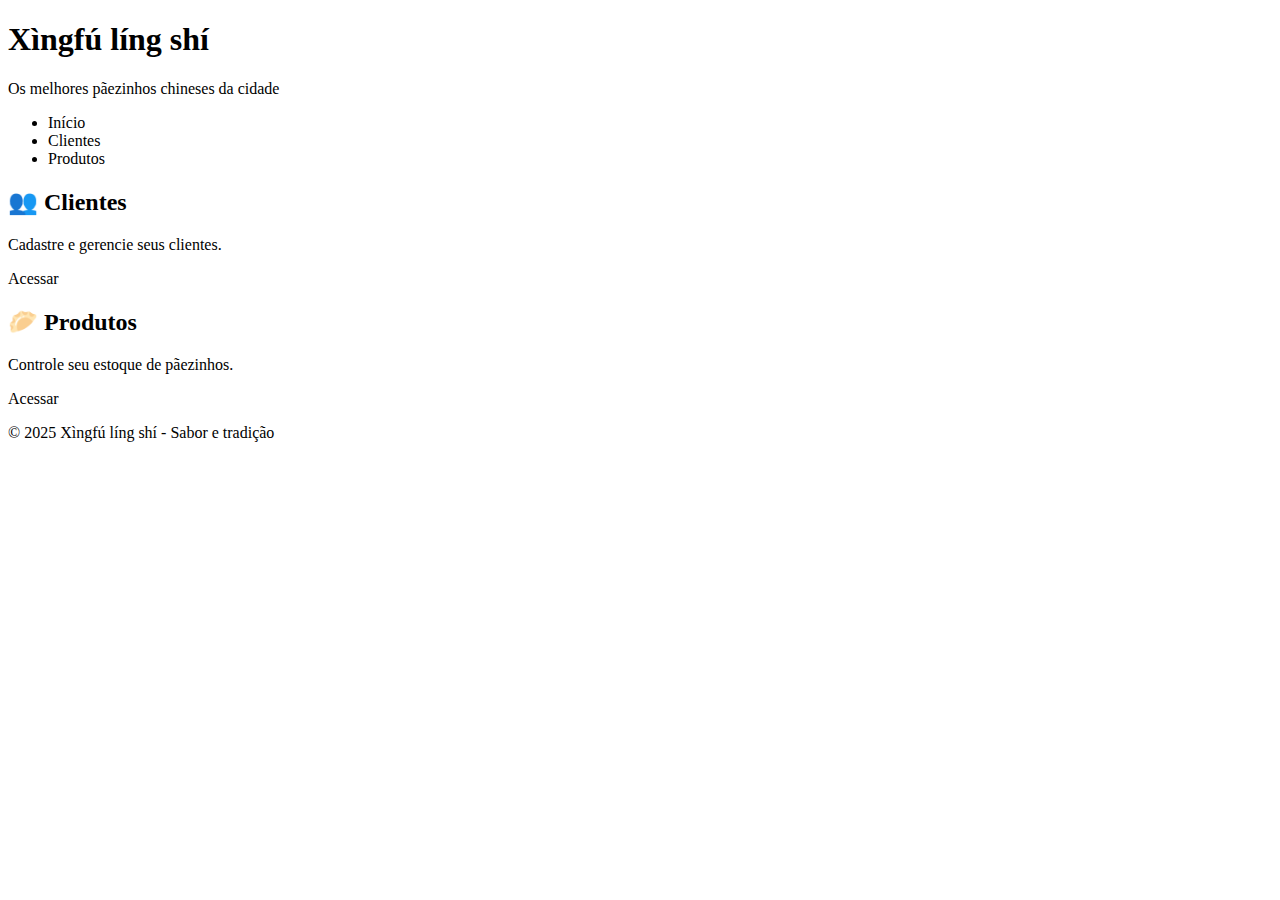
<file: src/main/resources/templates/index.html>
<!DOCTYPE html>
<html xmlns:th="http://www.thymeleaf.org">
<head>
    <meta charset="UTF-8">
    <meta name="viewport" content="width=device-width, initial-scale=1.0">
    <title>Xìngfú líng shí</title>
    <link rel="stylesheet" th:href="@{/css/estilo.css}">
</head>
<body>
<div class="container">
    <header>
        <h1>Xìngfú <span>líng shí</span></h1>
        <p>Os melhores pãezinhos chineses da cidade</p>
    </header>
    <nav>
        <ul>
            <li><a th:href="@{/}">Início</a></li>
            <li><a th:href="@{/clientes}">Clientes</a></li>
            <li><a th:href="@{/produtos}">Produtos</a></li>
        </ul>
    </nav>
    <main>
        <div class="card-grid">
            <div class="card">
                <h2>👥 Clientes</h2>
                <p>Cadastre e gerencie seus clientes.</p>
                <a th:href="@{/clientes}" class="btn">Acessar</a>
            </div>
            <div class="card">
                <h2>🥟 Produtos</h2>
                <p>Controle seu estoque de pãezinhos.</p>
                <a th:href="@{/produtos}" class="btn">Acessar</a>
            </div>
        </div>
    </main>
    <footer>
        <p>&copy; 2025 Xìngfú líng shí - Sabor e tradição</p>
    </footer>
</div>
</body>
</html>
</file>
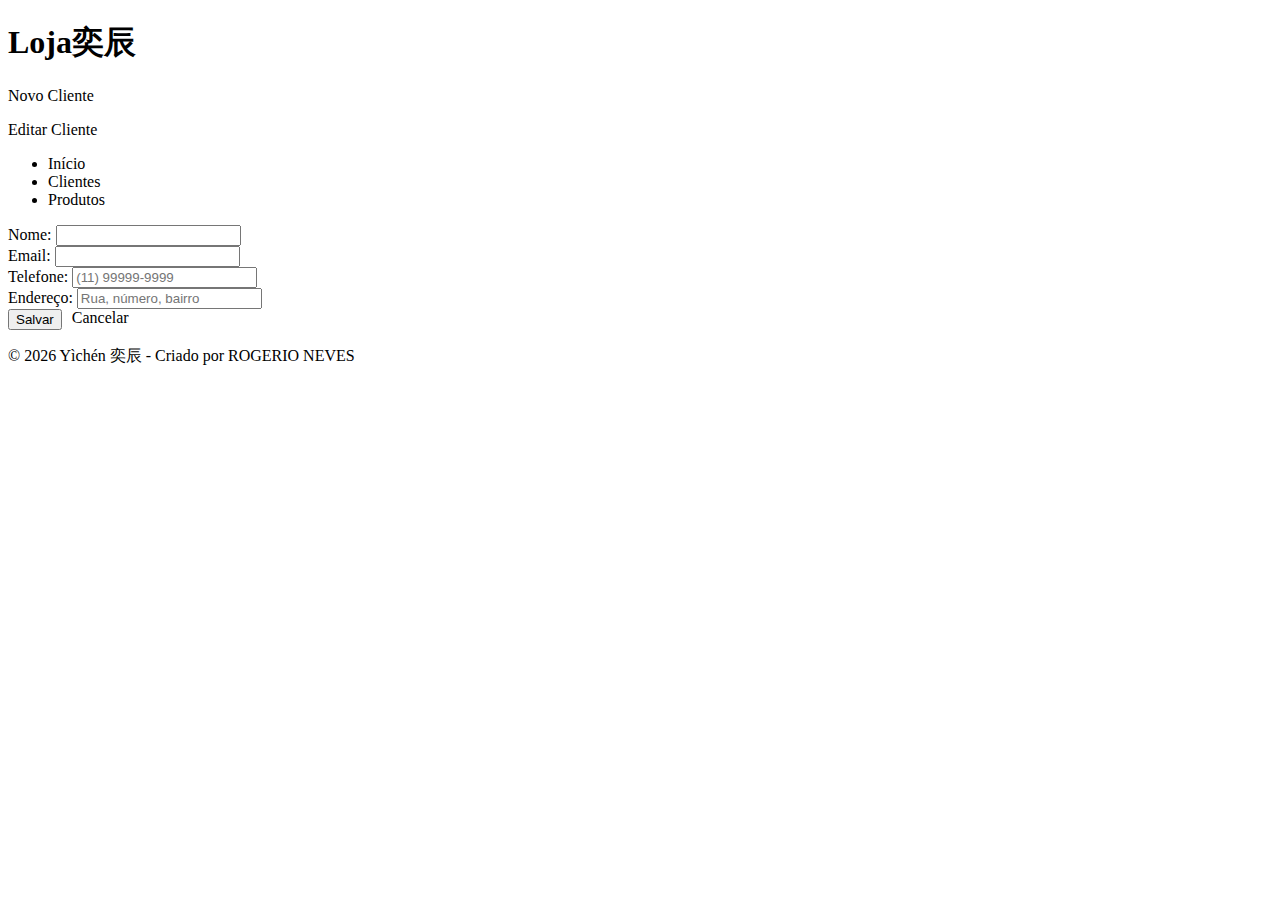
<file: src/main/resources/templates/cliente/formulario.html>
<!DOCTYPE html>
<html xmlns:th="http://www.thymeleaf.org">
<head>
    <meta charset="UTF-8">
    <title th:if="${cliente.id == null}">Novo Cliente</title>
    <title th:unless="${cliente.id == null}">Editar Cliente</title>
    <link rel="stylesheet" th:href="@{/css/estilo.css}">
</head>
<body>
<div class="container">
    <header>
        <h1>Loja<span>奕辰</span></h1>
        <p th:if="${cliente.id == null}">Novo Cliente</p>
        <p th:unless="${cliente.id == null}">Editar Cliente</p>
    </header>
    <nav>
        <ul>
            <li><a th:href="@{/}">Início</a></li>
            <li><a th:href="@{/clientes}">Clientes</a></li>
            <li><a th:href="@{/produtos}">Produtos</a></li>
        </ul>
    </nav>
    <main>
        <form th:action="@{/clientes/salvar}" th:object="${cliente}" method="post">
            <input type="hidden" th:field="*{id}">

            <div class="form-group">
                <label for="nome">Nome:</label>
                <input type="text" id="nome" th:field="*{nome}" class="form-control" required>
            </div>

            <div class="form-group">
                <label for="email">Email:</label>
                <input type="email" id="email" th:field="*{email}" class="form-control" required>
            </div>

            <div class="form-group">
                <label for="telefone">Telefone:</label>
                <input type="text" id="telefone" th:field="*{telefone}" class="form-control" placeholder="(11) 99999-9999">
            </div>

            <div class="form-group">
                <label for="endereco">Endereço:</label>
                <input type="text" id="endereco" th:field="*{endereco}" class="form-control" placeholder="Rua, número, bairro">
            </div>

            <div style="display: flex; gap: 10px;">
                <button type="submit" class="btn">Salvar</button>
                <a th:href="@{/clientes}" class="btn btn-warning">Cancelar</a>
            </div>
        </form>
    </main>
    <footer>
        <p>&copy; 2026 Yìchén 奕辰 - Criado por ROGERIO NEVES</p>
    </footer>
</div>
</body>
</html>
</file>
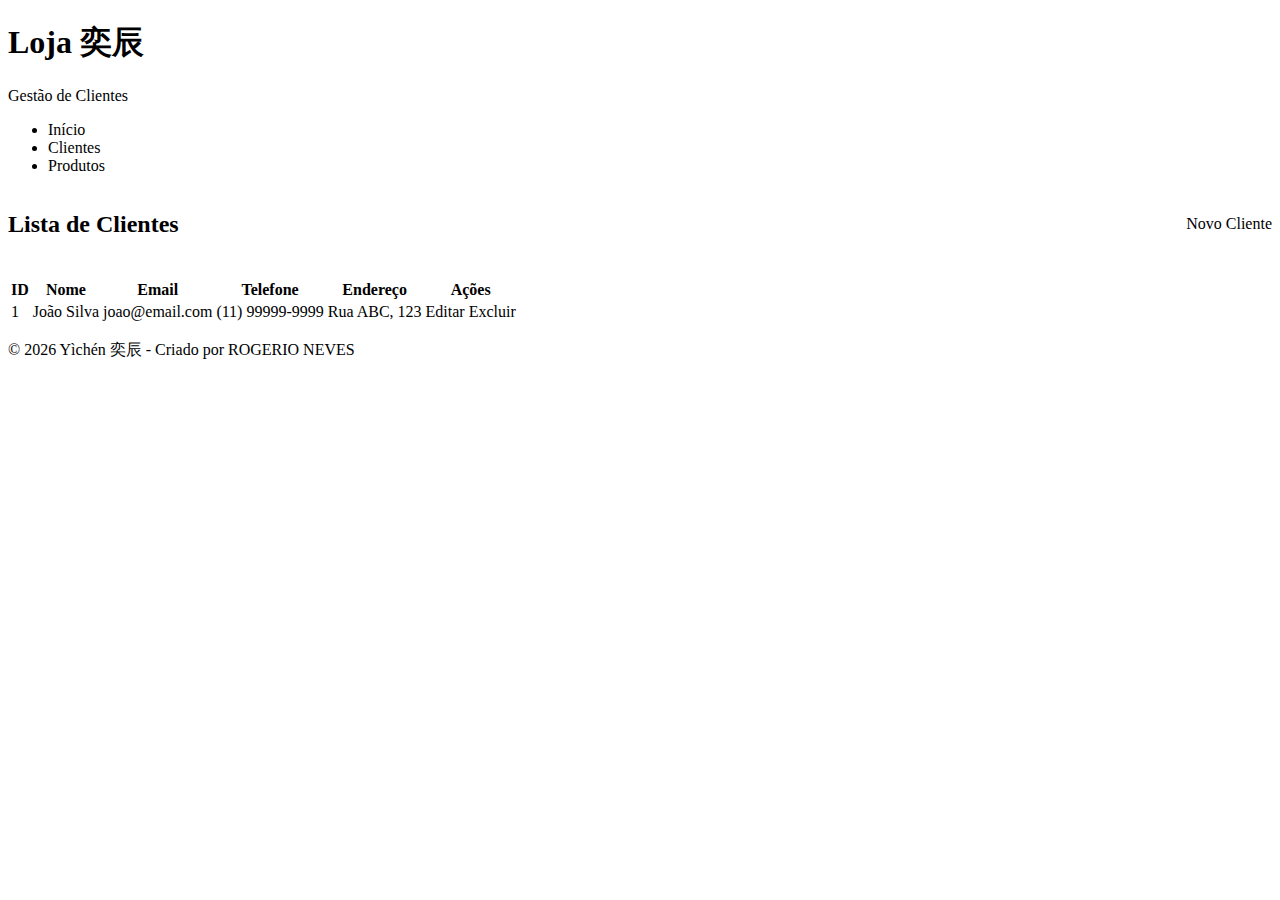
<file: src/main/resources/templates/cliente/lista.html>
<!DOCTYPE html>
<html xmlns:th="http://www.thymeleaf.org">
<head>
    <meta charset="UTF-8">
    <title>Clientes - Xìngfú líng shí</title>
    <link rel="stylesheet" th:href="@{/css/estilo.css}">
</head>
<body>
<div class="container">
    <header>
        <h1>Loja<span> 奕辰</span></h1>
        <p>Gestão de Clientes</p>
    </header>
    <nav>
        <ul>
            <li><a th:href="@{/}">Início</a></li>
            <li><a th:href="@{/clientes}">Clientes</a></li>
            <li><a th:href="@{/produtos}">Produtos</a></li>
        </ul>
    </nav>
    <main>
        <div style="display: flex; justify-content: space-between; align-items: center; margin-bottom: 20px;">
            <h2>Lista de Clientes</h2>
            <a th:href="@{/clientes/novo}" class="btn">Novo Cliente</a>
        </div>

        <div th:if="${mensagem}" class="alert alert-success" th:text="${mensagem}"></div>
        <div th:if="${erro}" class="alert alert-danger" th:text="${erro}"></div>

        <table class="table">
            <thead>
            <tr>
                <th>ID</th>
                <th>Nome</th>
                <th>Email</th>
                <th>Telefone</th>
                <th>Endereço</th>
                <th>Ações</th>
            </tr>
            </thead>
            <tbody>
            <tr th:each="cliente : ${clientes}">
                <td th:text="${cliente.id}">1</td>
                <td th:text="${cliente.nome}">João Silva</td>
                <td th:text="${cliente.email}">joao@email.com</td>
                <td th:text="${cliente.telefone}">(11) 99999-9999</td>
                <td th:text="${cliente.endereco}">Rua ABC, 123</td>
                <td class="acoes">
                    <a th:href="@{/clientes/editar/{id}(id=${cliente.id})}" class="btn btn-small btn-warning">Editar</a>
                    <a th:href="@{/clientes/excluir/{id}(id=${cliente.id})}" class="btn btn-small btn-danger" onclick="return confirm('Confirma exclusão?')">Excluir</a>
                </td>
            </tr>
            </tbody>
        </table>
    </main>
    <footer>
        <p>&copy; 2026 Yìchén 奕辰 - Criado por ROGERIO NEVES</p>
    </footer>
</div>
</body>
</html>
</file>
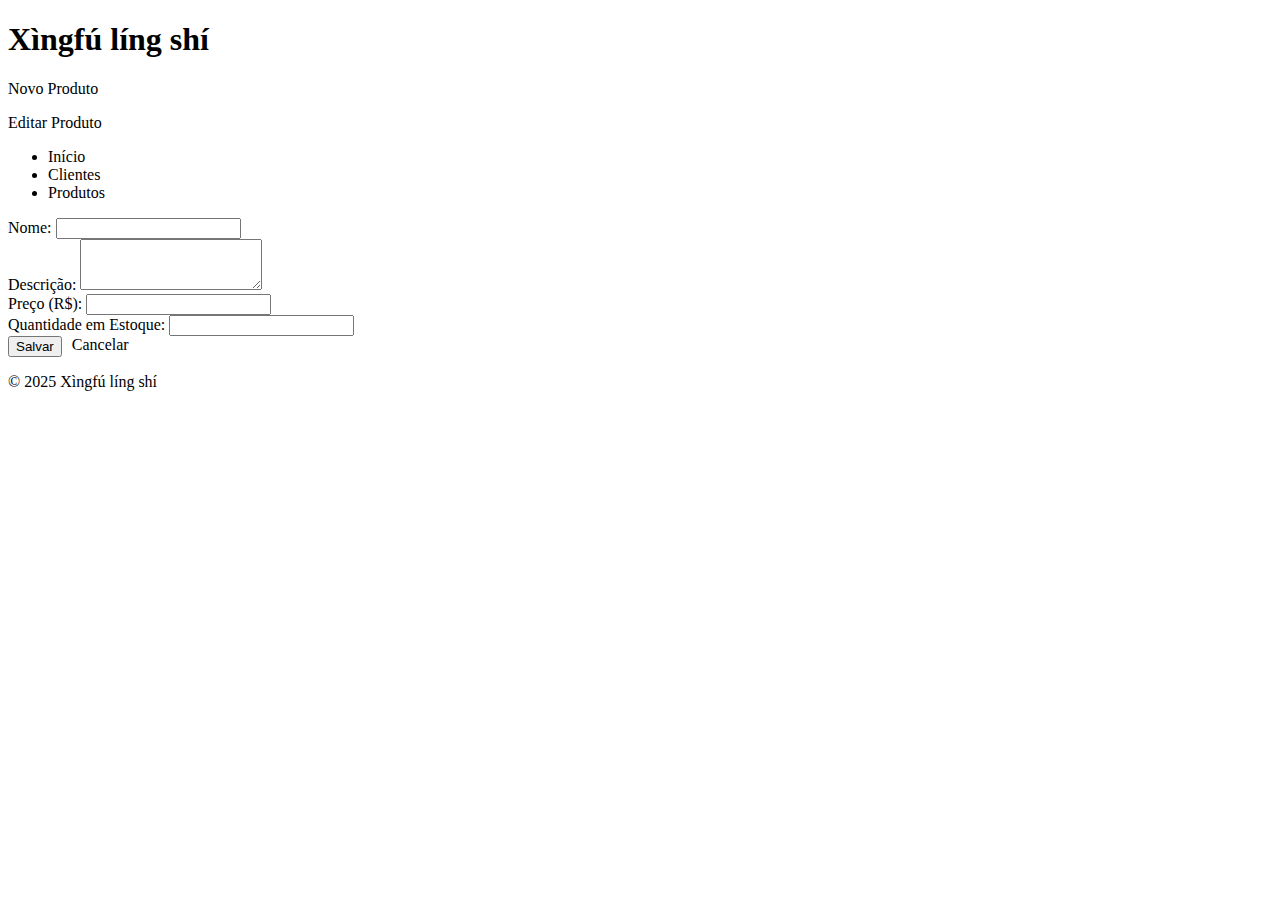
<file: src/main/resources/templates/produto/formulario.html>
<!DOCTYPE html>
<html xmlns:th="http://www.thymeleaf.org">
<head>
    <meta charset="UTF-8">
    <title th:if="${produto.id == null}">Novo Produto</title>
    <title th:unless="${produto.id == null}">Editar Produto</title>
    <link rel="stylesheet" th:href="@{/css/estilo.css}">
</head>
<body>
<div class="container">
    <header>
        <h1>Xìngfú <span>líng shí</span></h1>
        <p th:if="${produto.id == null}">Novo Produto</p>
        <p th:unless="${produto.id == null}">Editar Produto</p>
    </header>
    <nav>
        <ul>
            <li><a th:href="@{/}">Início</a></li>
            <li><a th:href="@{/clientes}">Clientes</a></li>
            <li><a th:href="@{/produtos}">Produtos</a></li>
        </ul>
    </nav>
    <main>
        <form th:action="@{/produtos/salvar}" th:object="${produto}" method="post">
            <input type="hidden" th:field="*{id}">

            <div class="form-group">
                <label for="nome">Nome:</label>
                <input type="text" id="nome" th:field="*{nome}" class="form-control" required>
            </div>

            <div class="form-group">
                <label for="descricao">Descrição:</label>
                <textarea id="descricao" th:field="*{descricao}" class="form-control" rows="3"></textarea>
            </div>

            <div class="form-group">
                <label for="preco">Preço (R$):</label>
                <input type="number" step="0.01" id="preco" th:field="*{preco}" class="form-control" required>
            </div>

            <div class="form-group">
                <label for="quantidadeEstoque">Quantidade em Estoque:</label>
                <input type="number" id="quantidadeEstoque" th:field="*{quantidadeEstoque}" class="form-control" required>
            </div>

            <div style="display: flex; gap: 10px;">
                <button type="submit" class="btn">Salvar</button>
                <a th:href="@{/produtos}" class="btn btn-warning">Cancelar</a>
            </div>
        </form>
    </main>
    <footer>
        <p>&copy; 2025 Xìngfú líng shí</p>
    </footer>
</div>
</body>
</html>
</file>
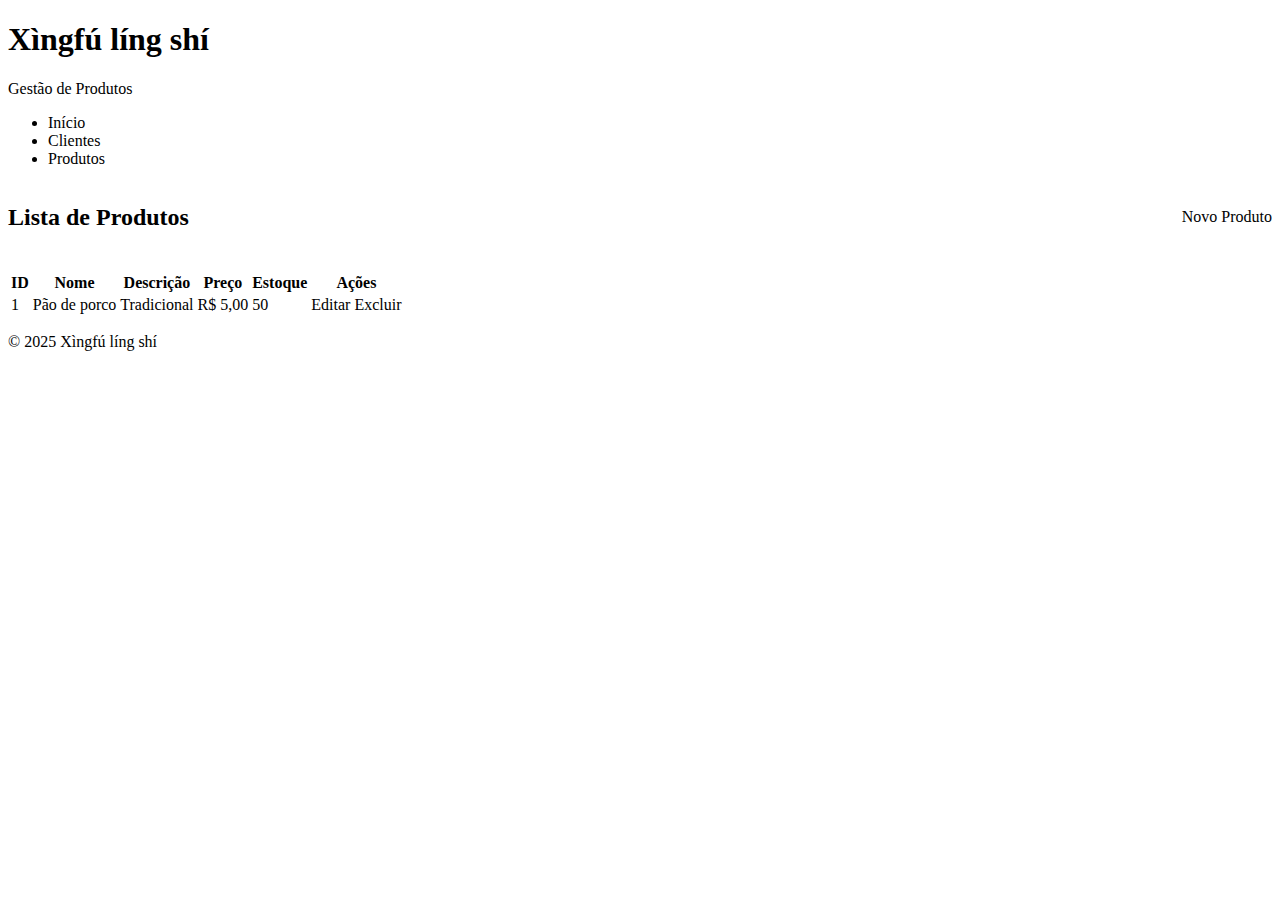
<file: src/main/resources/templates/produto/lista.html>
<!DOCTYPE html>
<html xmlns:th="http://www.thymeleaf.org">
<head>
    <meta charset="UTF-8">
    <title>Produtos - Xìngfú líng shí</title>
    <link rel="stylesheet" th:href="@{/css/estilo.css}">
</head>
<body>
<div class="container">
    <header>
        <h1>Xìngfú <span>líng shí</span></h1>
        <p>Gestão de Produtos</p>
    </header>
    <nav>
        <ul>
            <li><a th:href="@{/}">Início</a></li>
            <li><a th:href="@{/clientes}">Clientes</a></li>
            <li><a th:href="@{/produtos}">Produtos</a></li>
        </ul>
    </nav>
    <main>
        <div style="display: flex; justify-content: space-between; align-items: center; margin-bottom: 20px;">
            <h2>Lista de Produtos</h2>
            <a th:href="@{/produtos/novo}" class="btn">Novo Produto</a>
        </div>

        <div th:if="${mensagem}" class="alert alert-success" th:text="${mensagem}"></div>
        <div th:if="${erro}" class="alert alert-danger" th:text="${erro}"></div>

        <table class="table">
            <thead>
            <tr>
                <th>ID</th>
                <th>Nome</th>
                <th>Descrição</th>
                <th>Preço</th>
                <th>Estoque</th>
                <th>Ações</th>
            </tr>
            </thead>
            <tbody>
            <tr th:each="produto : ${produtos}">
                <td th:text="${produto.id}">1</td>
                <td th:text="${produto.nome}">Pão de porco</td>
                <td th:text="${produto.descricao}">Tradicional</td>
                <td th:text="${produto.preco}">R$ 5,00</td>
                <td th:text="${produto.quantidadeEstoque}">50</td>
                <td class="acoes">
                    <a th:href="@{/produtos/editar/{id}(id=${produto.id})}" class="btn btn-small btn-warning">Editar</a>
                    <a th:href="@{/produtos/excluir/{id}(id=${produto.id})}" class="btn btn-small btn-danger" onclick="return confirm('Confirma exclusão?')">Excluir</a>
                </td>
            </tr>
            </tbody>
        </table>
    </main>
    <footer>
        <p>&copy; 2025 Xìngfú líng shí</p>
    </footer>
</div>
</body>
</html>
</file>
